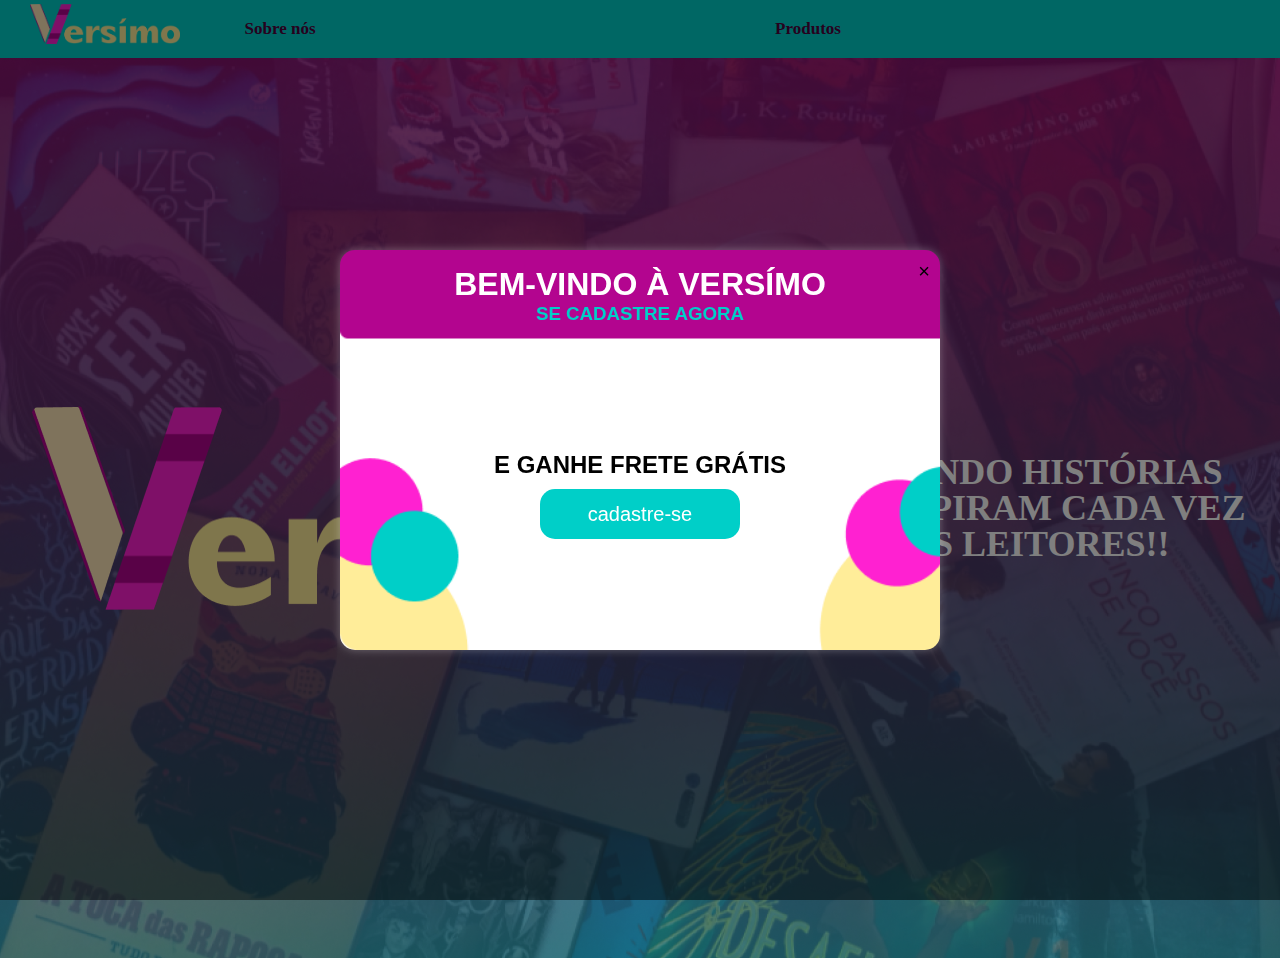
<file: index.html>
<!DOCTYPE html>
<html lang="pt-br">

<head>
    <meta charset="UTF-8">
    <meta http-equiv="X-UA-Compatible" content="IE=edge">
    <meta name="viewport" content="width=device-width, initial-scale=1.0">
    <title>Versimo: inicio</title>
    <link rel="stylesheet" href="versimoinicio.css">
</head>

<body>
    <header>
        <div class="menu">
            <div class="logomenu">
                <a href="https://mariavitoriasanto.github.io/versimoinicio-/"><img src="imagens/logo da versimo.png" alt="logo"></a>
            </div>
            <div class="infos">
                <ul>
                    <li> <a href="https://ligiaabramsantos.github.io/versimo-Repositorio/"><button
                                class="butao">Sobre nós</button></a></li>
                    <li><a href="https://liliants.github.io/lilian-versimo/"><button
                                class="butao">Produtos</button></a></li>
                    <li><a href="https://pedropbsenai.github.io/versimoRepositorio/"><button
                                class="butao">Contato</button></a></li>
                </ul>
            </div>
        </div>
    </header>
    <section class="capa">
        <img src="imagens/logo da versimo.png" class="versimo" alt="versimo">
        <p id="frase">Contando histórias que inspiram cada vez mais leitores!!</p>
    </section>
         <!-- Pop-up Container -->
    <div class="popup-caixa" id="popup">
        <div class="popup-conteudo">
            <span class="fechar" onclick="fecharPopup()">&times;</span>
            <div class="caixa-texto">
                <h1 class="textinho"> Bem-Vindo à Versímo</h1>
                <h3 class="textinho">Se cadastre agora</h3>
            </div>
            <div class="segundo-texto">
            <h2 id="textoh1">E ganhe frete grátis </h2>
            <button id="buttontexto">cadastre-se </button>
            </div>
        </div>
    </div>
     <script>
        // Função para exibir o popup após um determinado tempo
        function mostrarPopup() {
            document.getElementById('popup').style.display = 'block';
            setTimeout(function() {
                mostrarPopup();
            }, 5000); // O popup será fechado automaticamente após 5 segundos (5000 milissegundos)
        }

        // Função para fechar o popup
        function fecharPopup() {
            document.getElementById('popup').style.display = 'none';
        }

        // Chama a função mostrarPopup
        window.onload = mostrarPopup;
    </script>
</file>
<file: versimoinicio.css>
*{
    padding: 0%;
    margin: 0%;
    box-sizing: border-box;
}
.capa{
     background-image: url(imagens/fund2.png);
    width: 100vw;
    height: 100vh;
        display: flex;
    justify-content: space-around;
        align-items: center;
        box-sizing: border-box;
    }
#frase{
    color: rgb(255, 255, 255);
    text-align: center;
    /* mini texto no começo */
    font-family: Poppins;
    font-size: 36px;
    font-weight: 600;
    line-height: 36px; /* 100% */  
    width: 484px;
}
.versimo{
    width: 685px;
    height: 204.61px;
    flex-shrink: 0;
    margin: 8px;
    
}
.info ul {
    background-color: #00CFC8;
    display: flex;
    gap: 328px;
    list-style: none;
    text-align: center;
}




header {
    display: flex;
    background-color: #00CFC8;
    justify-content: space-between;
    align-items: center;
    padding: 4px 30px;
}



.logo img {
    width: 150px;
}
.menu{
    background-color: #00CFC8;
    display: flex;
}
.logomenu img{
    width: 150px;
   height: 40.18px;
  
}
.logo:hover {
    border: 1px solid #009994;
}
.infos ul{
    list-style: none;
    display: flex;
    gap: 328px;
}
.butao{
    color: #4D023D;
    background-color: #00CFC8;
    border: none;
    font-family: poppins;
    font-size: 17px;
    font-weight: 600;
    transition-duration: 0.4ms;
}
.butao:hover{
    color: #B3058F;
}
.frase{
    font-family: Poppins;
}
body {
    font-family: Arial, sans-serif;
    margin: 0;
    padding: 0;
    text-align: center;
    text-transform: uppercase;

}

.popup-caixa {
    display: none;
    position: fixed;
    top: 0;
    left: 0;
    width: 100%;
    height: 100%;
    background: rgba(0, 0, 0, 0.5);

}

.popup-conteudo {
    position: absolute;
    top: 50%;
    left: 50%;
    transform: translate(-50%, -50%);
    background: white;
    border-radius: 15px;
    box-shadow: 0 0 10px rgba(255, 255, 255, 0.3);
    background-image: url('imagens/popupimg.png');
    background-size: cover;
    background-repeat: no-repeat;
    height: 400px;
    width: 600px;


}

.fechar {
    position: absolute;
    top: 10px;
    right: 10px;
    font-size: 20px;
    cursor: pointer;
}
.caixa-texto{
    padding: 16px;
}
.textinho{
    margin: 0;
    padding: 0;
}
.caixa-texto h3{
color: #00CFC8;color: var(--secundria-00, #00CFC8);
}
.caixa-texto h1{
color: #FFFFFF;
}
button{
width: 200px;
height: 50px;
background-color: #00CFC8;
color: #FFFFFF;
border: none;
border-radius:  15px;
font-size: 20px;

}
.segundo-texto {
margin: 100px
}
#buttontexto{
    padding: 10px 20px;
}
#textoh1{
padding: 10px;
}
</file>
